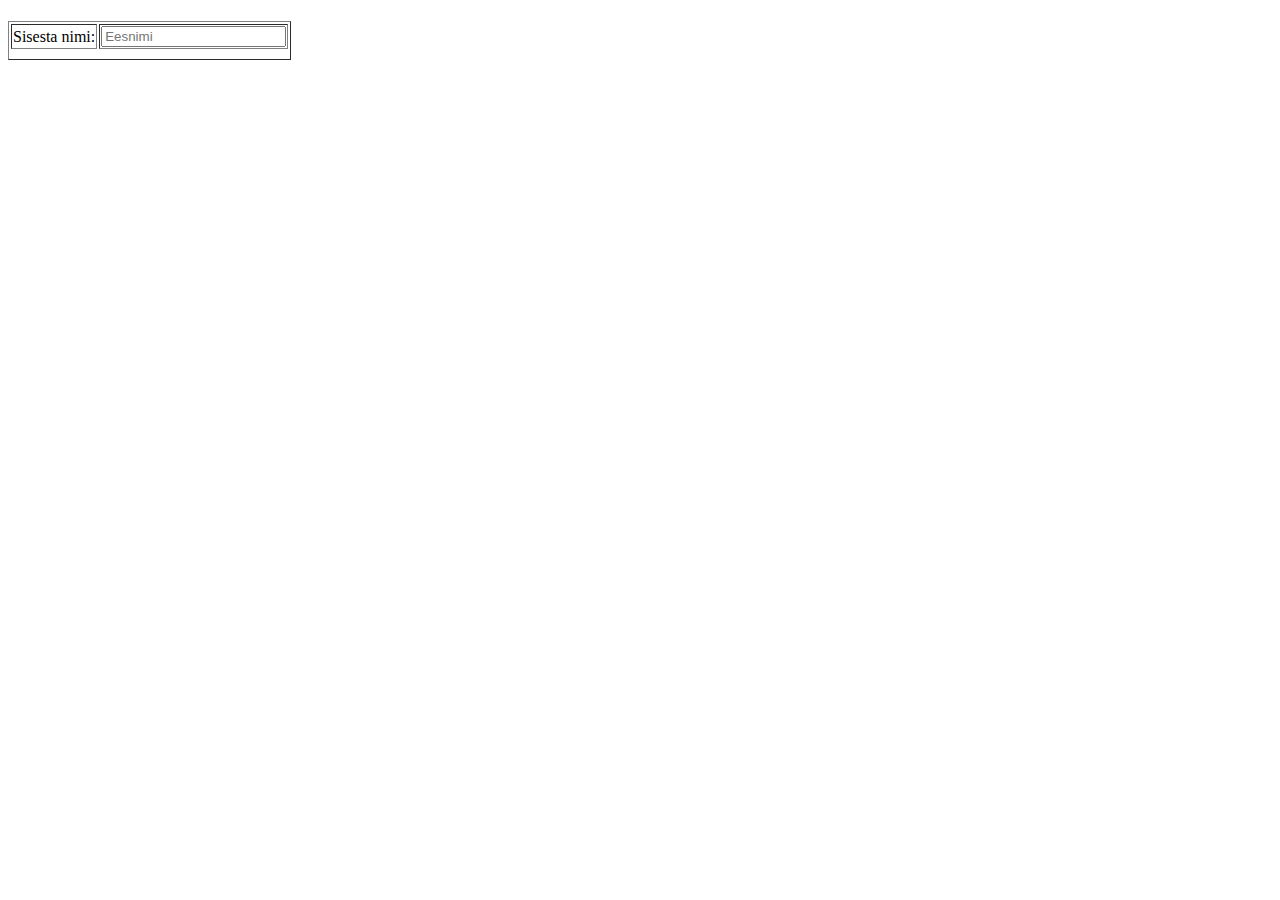
<file: anketTabelina.html>
<!DOCTYPE html>
<html lang="et">
<head>
    <meta charset="UTF-8">
    <title>Õpilase ankeet tabelina</title>
</head>
<body>
<h1></h1>
<form>
    <table border="1">
        <tr>
            <td>
                <label for="nimi">Sisesta nimi:</label>
            </td>
            <td>
                <input type="text" id="nimi" name="nimi" placeholder="Eesnimi">
                <div id="vastus" ></div>
            </td>
        </tr>

        <tr>
        </tr>

        <tr>
        </tr>

        <tr>
        </tr>

        <tr>
        </tr>

    </table>


</form>

</body>
</html>
</file>
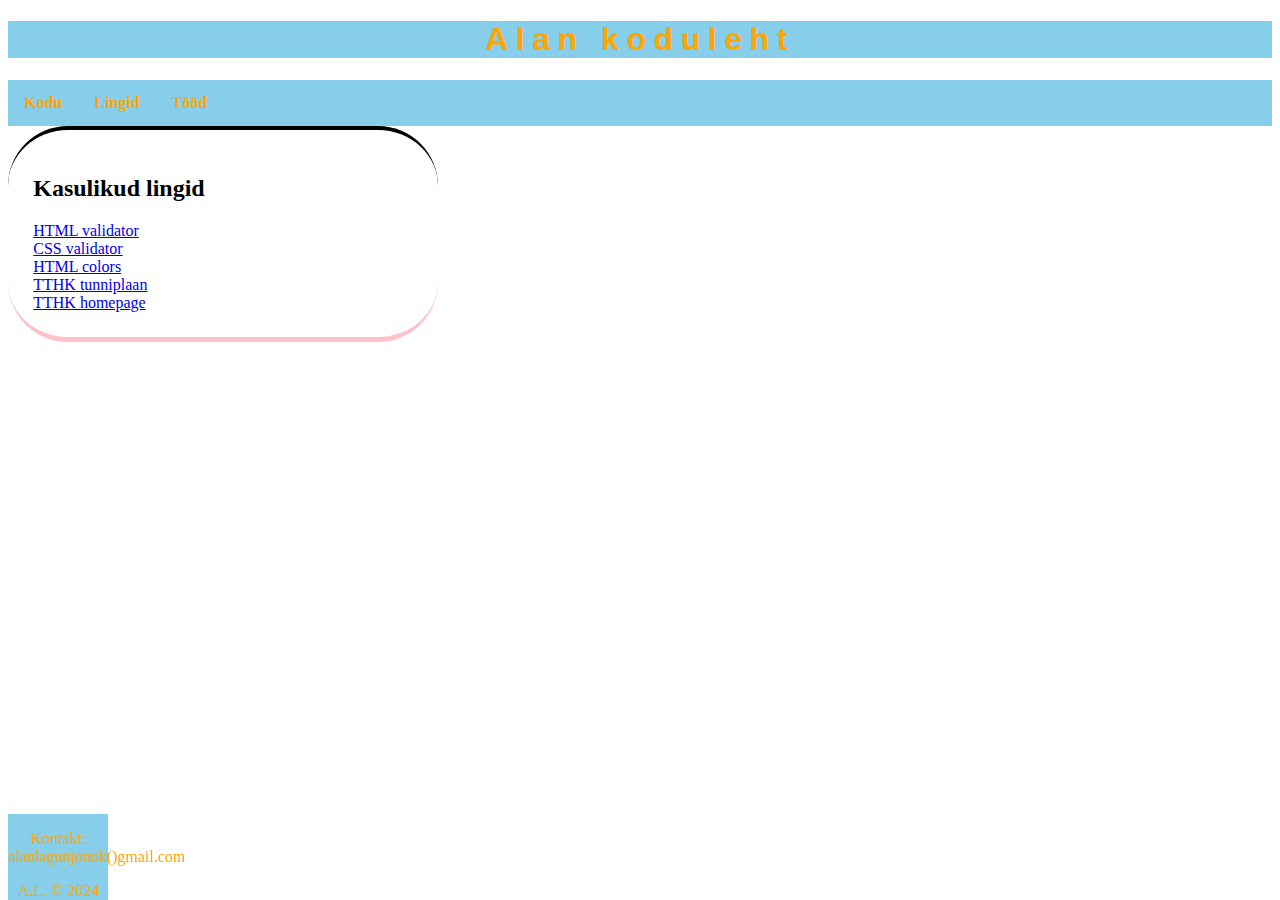
<file: lingid.html>
<!DOCTYPE html>
<html lang="et">
<!--tehninline info-->
	<head>
		<title>Alan koduleht</title>
		<meta charset="utf-8">
		<!--conecting css file-->
		<link rel="stylesheet" type="text/css" href="style.css">
	</head>
<!--veebilehe sisu-->
	<body>
<!--päis-->
	<header>
		<h1>Alan koduleht</h1>
	</header>
<!--navegeerimimenüü-->
	<nav>
		<ul>
				<li>
				<a href="index.html">
				Kodu
				</a>
			</li>
			<li>
				<a href="lingid.html">
				Lingid
				</a>
			</li>
			<li>
				<a href="tood.html">
				Tööd
				</a>
			</li>
	</ul>
	</nav>
<!--põhisisu-->
	<main>
		<section>
			<h2>Kasulikud lingid</h2>
			<div>
			<a href="https://validator.w3.org/">HTML validator</a>
			<br>
			<a href="https://jigsaw.w3.org/css-validator/">CSS validator</a>
			<br>
			<a href="https://www.w3schools.com/html/html_colors.asp">HTML colors</a>
			<br>
			<a href="https://thk.edupage.org/timetable/">TTHK tunniplaan</a>
			<br>
			<a href="https://www.tthk.ee/">TTHK homepage</a>
			</div>
		</section>
	</main>
<!--jalus - подвал-->
	<footer>
		<p>Kontakt: alanlagunjonok()gmail.com</p>
		A.L. &copy; 2024
	</footer>
	</body>




</html>
</file>
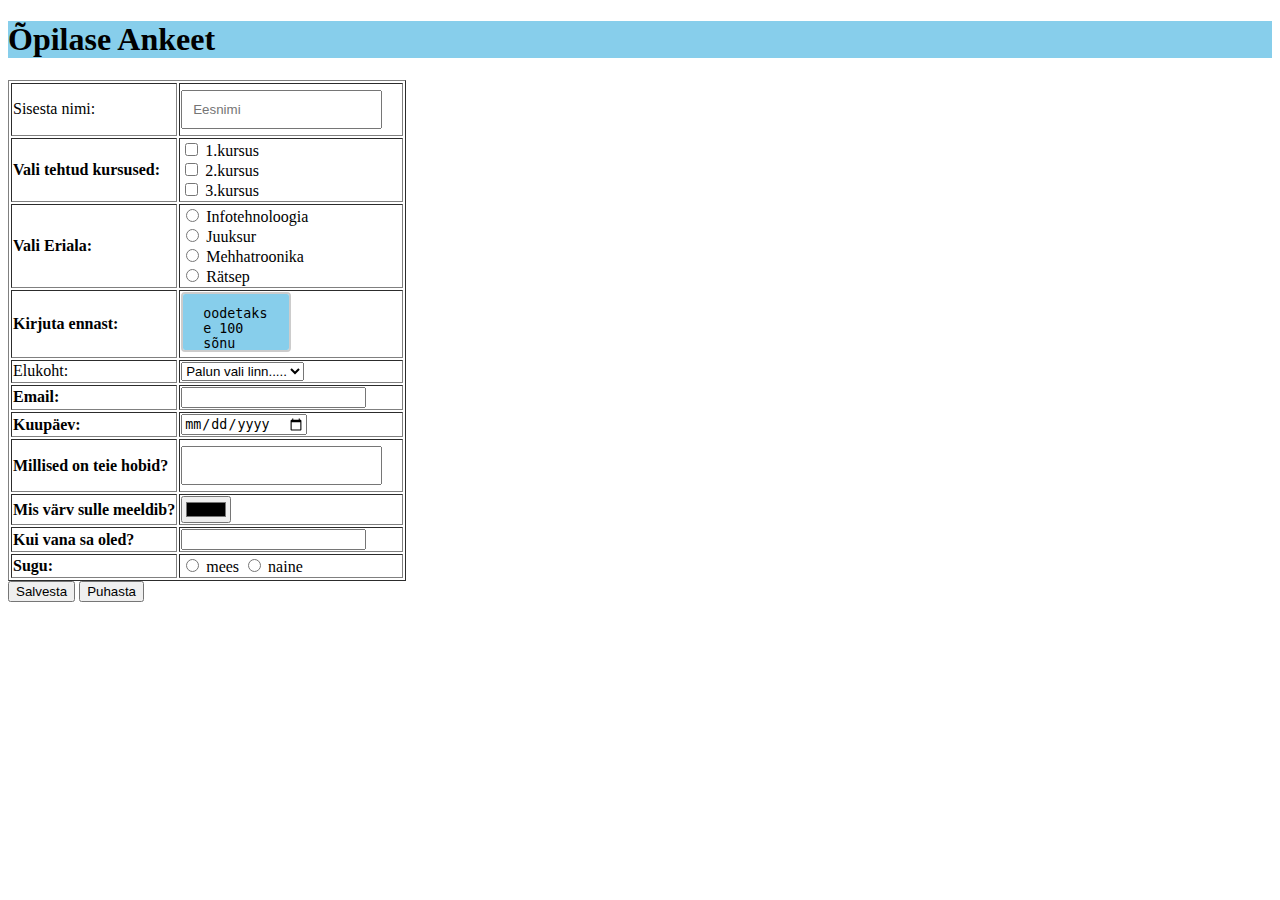
<file: opilaseAnkeet.html>
<!DOCTYPE html>
<html lang="et">
<head>
    <meta charset="UTF-8">
    <title>Õpilase ANKEET</title>
    <link rel="stylesheet" type="text/css" href="anketstyle.css">
    <script src="nimiLugemine.js"></script>
</head>
<body>
<h1>Õpilase Ankeet</h1>
<form>
    <!--tekstkast-->
	<table border="1">
	<tr>
    <td>
    <label for="nimi">Sisesta nimi:</label>
	</td>
        <td>
    <input type="text" id="nimi" name="nimi" placeholder="Eesnimi" oninput="sisestaNimi()">
    <div id="vastus"></div>
        </td>
    </tr>

        <tr>
            <td>
	
    <!--checkbox-->
    <strong>Vali tehtud kursused:</strong>
			</td>
            <td>
    <input type="checkbox" id="kurs1" value="1.kursus">
    <label for="kurs1">1.kursus</label>
    <br>
    <input type="checkbox" id="kurs2" value="2.kursus">
    <label for="kurs2">2.kursus</label>
    <br>
    <input type="checkbox" id="kurs3" value="3.kursus">
    <label for="kurs3">3.kursus</label>
			</td>

        <tr>
            <td>
    <!--radionupp-->
    <strong>Vali Eriala:</strong>
    <!--id kogu aeg erinevad,-->
			</td>
        <td>
    <input type="radio" id="it" value="IT" name="eriala">
    <label for="it">Infotehnoloogia</label>
    <br>
    <input type="radio" id="juuksur" value="IT" name="eriala">
    <label for="juuksur">Juuksur</label>
    <br>
    <input type="radio" id="meh" value="IT" name="eriala">
    <label for="meh">Mehhatroonika</label>
    <br>
    <input type="radio" id="ratsep" value="IT" name="eriala">
    <label for="ratsep">Rätsep</label>
		</td>

        <tr>
            <td>
    <!--suur tekstkast-->
    <strong>Kirjuta ennast:</strong>
			</td>
        <td>
    <textarea id="kiri">oodetakse 100 sõnu</textarea>
		</td>

        <tr>
            <td>
    <!--ripploend-->
    <label for="linn">Elukoht:</label>
			</td>
        <td>
    <select name="linn" id="linn">
        <option value="vali">Palun vali linn.....</option>
        <option value="Tallinn">Tallinn</option>
        <option value="Tartu">Tartu</option>
        <option value="Pärnu">Pärnu</option>
        <option value="Viljandi">Viljandi</option>
        <option value="Kehra">Kehra</option>
    </select>
		</td>

        <tr>
            <td>
    <strong>Email:</strong>
			</td>
        <td>
    <input type="email">
		</td>

        <tr>
            <td>
    <strong>Kuupäev:</strong>
			</td>
        <td>
    <input type="date">
		</td>

        <tr>
            <td>
    <strong>Millised on teie hobid?</strong>
			</td>
        <td>
    <input type="text">
		</td>

	<tr>
		<td>
    <strong>Mis värv sulle meeldib?</strong>
		</td>
    <td>
    <input type="color">
    </td>

        <tr>
            <td>
    <strong>Kui vana sa oled?</strong>
			</td>
        <td>
    <input type="number">
		</td>

        <tr>
            <td>
    <strong>Sugu:</strong>
			</td>
			<td>
    <input type="radio" id="man" value="man" name="sugu">
    <label for="man">mees</label>
    <input type="radio" id="woman" value="woman" name="sugu">
    <label for="woman">naine</label>
			</td>
    </table>
    <input type="button" value="Salvesta">
    <input type="reset" value="Puhasta">
</form>
</body>
</html>
</file>
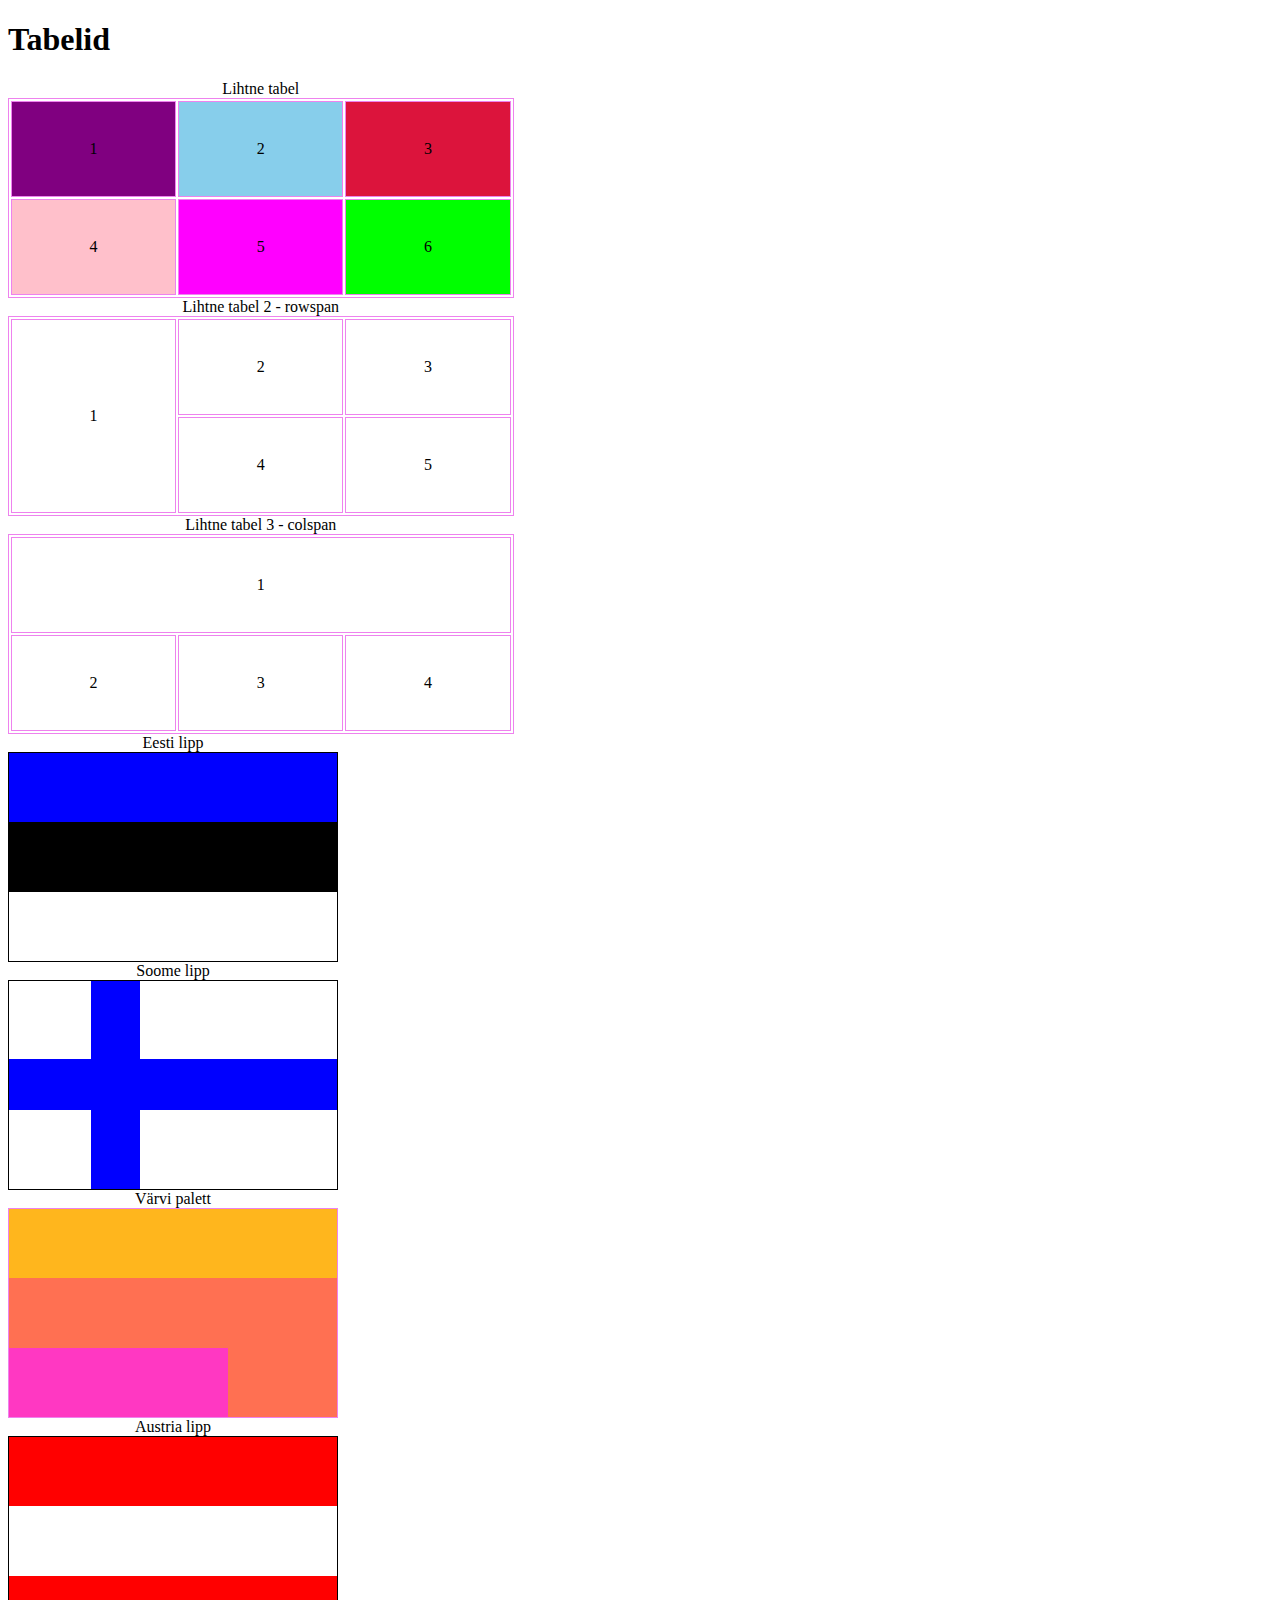
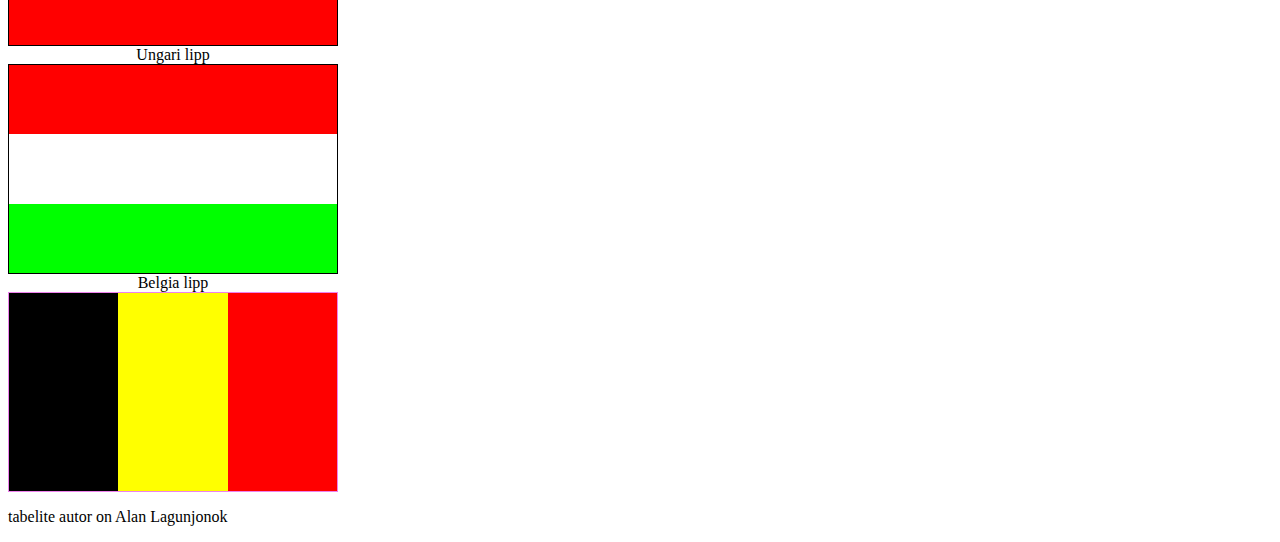
<file: tabelid.html>
<!DOCTYPE html>
<html lang="et">
	<head>
		<title>Ilusad tabelid</title>
		<meta charset="UTF-8">
		<link rel="stylesheet" type="text/css" href="tabelstyle.css">
	</head>
	<body>
		<header>
			<h1>Tabelid</h1>
		</header>
		<main>
		<!--tabel 1-->
			<table id="tabel1">
			<caption>Lihtne tabel</caption>
				<!--1.rida-->
				<tr>
					<td>1</td>
					<td>2</td>
					<td>3</td>
				</tr>
				<!--2.rida-->
				<tr>
					<td>4</td>
					<td>5</td>
					<td>6</td>
				</tr>
			</table>
			<!--tabel 2-->
			<table id="tabel2">
			<caption>Lihtne tabel 2 - rowspan</caption>
				<!--1.rida-->
				<tr>
					<td rowspan="2">1</td>
					<td>2</td>
					<td>3</td>
				</tr>
				<!--2.rida-->
				<tr>
					<td>4</td>
					<td>5</td>
				</tr>
			</table>
			<table id="tabel3">
			<caption>Lihtne tabel 3 - colspan</caption>
				<!--1.rida-->
				<tr>
					<td colspan="3">1</td>
				</tr>
				<!--2.rida-->
				<tr>
					<td>2</td>
					<td>3</td>
					<td>4</td>
				</tr>
			</table>
<!--Eesti lipp-->
			<table id="eesti">
			<caption>Eesti lipp</caption>
				<tr>
					<td></td>
				</tr>
				<tr>
					<td></td>
				</tr>
				<tr>
					<td></td>
				</tr>
			</table>
<!--Soome lipp-->
			<table id="soome">
			<caption>Soome lipp</caption>
				<tr>
					<td></td>
					<td></td>
					<td></td>
				</tr>
				<tr>
					<td colspan="3"></td>
				</tr>
				<tr>
					<td></td>
					<td></td>
					<td></td>
				</tr>
			</table>
		<!--Värvi palett-->
			<table id="palett">
			<caption>Värvi palett</caption>
				<!--1.rida-->
				<tr>
					<td colspan="3"></td>
				</tr>
				<!--2.rida-->
				<tr>
					<td colspan="2"></td>
					<td rowspan="2"></td>
				</tr>
				<!--3.rida-->
				<tr>
					<td></td>
					<td></td>
				</tr>
			</table>
			
<!--Austria lipp-->
			<table id="austria">
			<caption>Austria lipp</caption>
				<tr>
					<td></td>
				</tr>
				<tr>
					<td></td>
				</tr>
				<tr>
					<td></td>
				</tr>
			</table>
<!--Ungari lipp-->
			<table id="ungari">
			<caption>Ungari lipp</caption>
				<tr>
					<td></td>
				</tr>
				<tr>
					<td></td>
				</tr>
				<tr>
					<td></td>
				</tr>
			</table>
<!--Belgia lipp-->
			<table id="belgia">
			<caption>Belgia lipp</caption>
				<!--1.rida-->
				<tr>
					<td></td>
					<td></td>
					<td></td>
				</tr>
				<!--2.rida-->
				<tr>
					<td></td>
					<td></td>
					<td></td>
				</tr>
			</table>

		</main>
		<footer>
			<p>tabelite autor on Alan Lagunjonok</p>
		</footer>
	
	
	</body>


</html>
</file>
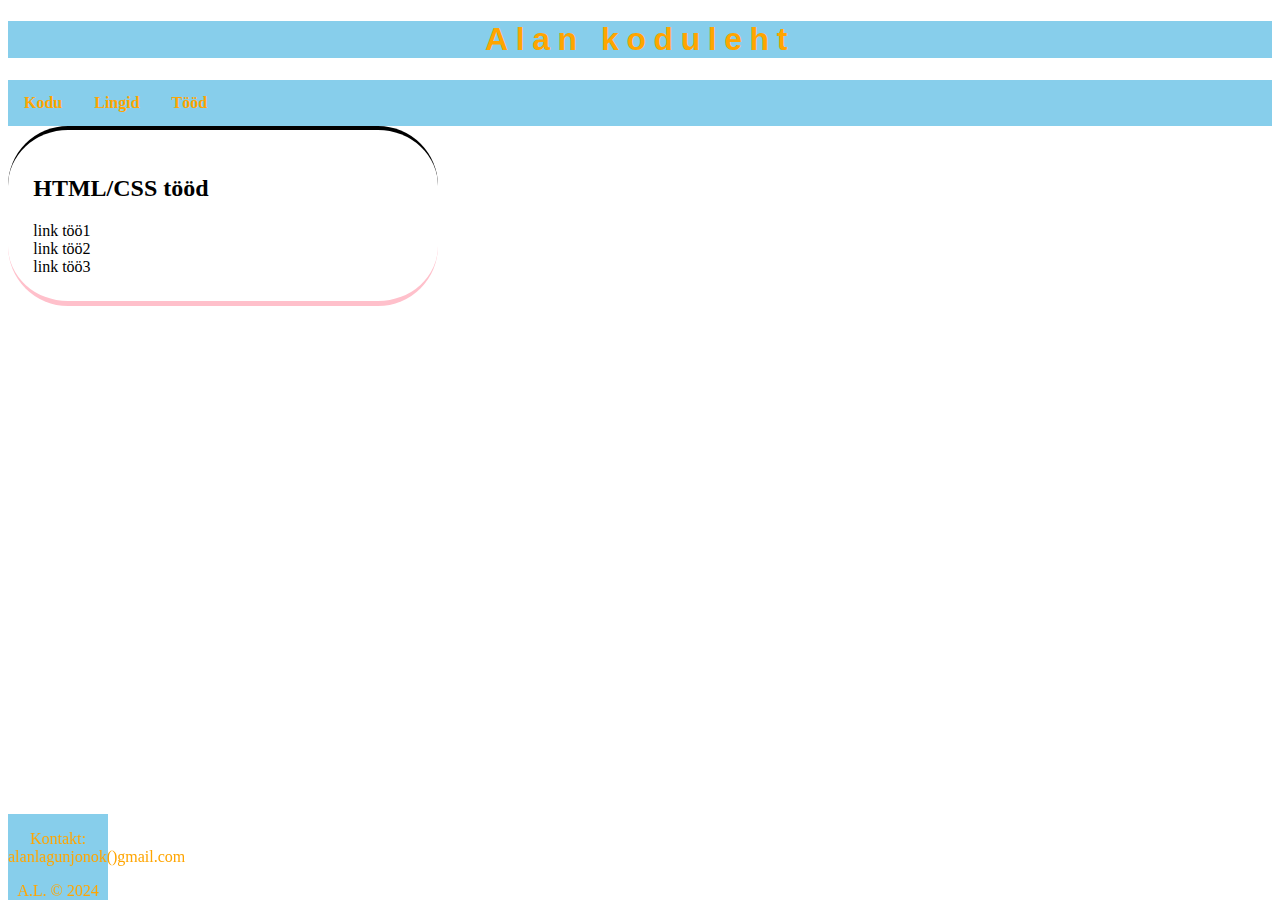
<file: tood.html>
<!DOCTYPE html>
<html lang="et">
<!--tehninline info-->
	<head>
		<title>Alan koduleht</title>
		<meta charset="utf-8">
		<!--conecting css file-->
		<link rel="stylesheet" type="text/css" href="style.css">
	</head>
<!--veebilehe sisu-->
	<body>
<!--päis-->
	<header>
		<h1>Alan koduleht</h1>
	</header>
<!--navegeerimimenüü-->
	<nav>
		<ul>
				<li>
				<a href="index.html">
				Kodu
				</a>
			</li>
			<li>
				<a href="lingid.html">
				Lingid
				</a>
			</li>
			<li>
				<a href="tood.html">
				Tööd
				</a>
			</li>
	</ul>
	</nav>
<!--põhisisu-->
	<main>
		<section>
			<h2>HTML/CSS tööd</h2>
			<div>
			link töö1
			<br>
			link töö2
			<br>
			link töö3
			</div>
		</section>
	</main>
<!--jalus - подвал-->
	<footer>
		<p>Kontakt: alanlagunjonok()gmail.com</p>
		A.L. &copy; 2024
	</footer>
	</body>




</html>
</file>
<file: style.css>
header{
	color: orange; /*teksti värv*/
	background-color: skyblue; /*tausta värv*/
	font-family: "Georgia", Arial;
	letter-spacing: 0.2cm;
	text-align: center;
}
footer{
	position: fixed;
	bottom: 0;
	background-color: skyblue;
	width: 100px;
	text-align: center;
	color: orange;
}
main section{
	border-top: 3pt solid black; /*dotted dashed*/
	border-bottom: 4pt solid pink;
	border-radius: 60px;
	padding: 2%;
	width: 30%;
}
main sectin h2{
	color: orange; /*teksti värv*/
	background-color: skyblue; /*tausta värv*/
	font-family: "Georgia", Arial;
	letter-spacing: 0.2cm;
	text-align: center;
}
/*navigeerimismenüü w3schools Lehelt*/
ul {
  list-style-type: none;
  margin: 0;
  padding: 0;
  overflow: hidden;
  background-color: skyblue;
}

li {
  float: left;
}

li a {
  display: block;
  color: orange;
  text-align: center;
  padding: 14px 16px;
  text-decoration: none;
  font-weight: bold;
}

li a:hover {
  background-color: #111;
}

img{
	border: 2pt solid black;
	border-radius: 120px;
}
</file>
<file: anketstyle.css>
h1{
    background-color: skyblue;
}
input[type=text] {
    padding: 10px 10px;
    margin: 5px 0;
    box-sizing: border-box;
    transition: width 0.4s ease-in-out;
}
input[type=text]:focus {
    border: 3px solid #87e9e7;
    width: 75%;
}
input[type=text]:hover {
    background-color: skyblue;
}
textarea {
    width: 50%;
    height: 60px;
    padding: 12px 20px;
    box-sizing: border-box;
    border: 2px solid #ccc;
    border-radius: 4px;
    background-color: skyblue;
    resize: none;
    transition: width 0.4s ease-in-out;
}
textarea:focus {
    width: 100%;
}
</file>
<file: tabelstyle.css>
table{
	width: 40%; /*40% ekraani laiust*/
	height: 200px;
	border: 1pt solid violet;
}
td{
	border: 1pt solid violet;
	text-align: center;
}
#tabel1 tr:nth-child(1) td:nth-child(1){
	background-color: purple;
}
#tabel1 tr:nth-child(1) td:nth-child(2){
	background-color: skyblue;
}
#tabel1 tr:nth-child(2) td:nth-child(1){
	background-color: pink;
}
#tabel1 tr:nth-child(2) td:nth-child(2){
	background-color: magenta;
}
#tabel1 tr:nth-child(1) td:nth-child(3){
	background-color: crimson;
}
#tabel1 tr:nth-child(2) td:nth-child(3){
	background-color: lime;
}
#eesti{
	width: 330px;
	height: 210px;
	border: 1pt solid black;
	border-spacing: 0;
}
#eesti td{
	border:0;
}
#eesti tr:nth-child(1){
	background-color: blue;
}
#eesti tr:nth-child(2){
	background-color: black;
}
#eesti tr:nth-child(3){
	background-color: white;
}
		/*-----Soome lipp--*/
#soome{
	width: 330px;
	height: 210px;
	border: 1pt solid black;
	border-spacing: 0;
}
#soome td{
	border: 0;
}
#soome tr:nth-child(1) td:nth-child(1),
#soome tr:nth-child(3) td:nth-child(1){
	background-color: white;
	width: 25%;
}
#soome tr:nth-child(1) td:nth-child(2),
#soome tr:nth-child(3) td:nth-child(2){
	background-color: blue;
	width: 15%;
}
#soome tr:nth-child(2){
	background-color: blue;
	height: 13%;
}
#soome tr:nth-child(1) td:nth-child(3),
#soome tr:nth-child(3) td:nth-child(3){
	background-color: white;
	height: 20%;}
	
#palett{
	width: 330px;
	height: 210px;
	border-spacing: 0;
}
#palett td{
	border: 0;
}
#palett tr:nth-child(1){
	background-color: #ffb61d;
}
#palett tr:nth-child(2){
	background-color: #ff7052;
}
#palett tr:nth-child(3){
	background-color: #ff38c2; 
}

#austria{
	width: 330px;
	height: 210px;
	border: 1pt solid black;
	border-spacing: 0;
}
#austria td{
	border:0;
}
#austria tr:nth-child(1){
	background-color: red;
}
#austria tr:nth-child(2){
	background-color: white;
}
#austria tr:nth-child(3){
	background-color: red;
}

#ungari{
	width: 330px;
	height: 210px;
	border: 1pt solid black;
	border-spacing: 0;
}
#ungari td{
	border:0;
}
#ungari tr:nth-child(1){
	background-color: red;
}
#ungari tr:nth-child(2){
	background-color: white;
}
#ungari tr:nth-child(3){
	background-color: lime;
}
#belgia{
	width: 330px; /*40% ekraani laiust*/
	height: 200px;
	border-spacing: 0;
}
#belgia td{
	border:0;
}
#belgia tr:nth-child(1) td:nth-child(1){
	background-color: black;
}
#belgia tr:nth-child(1) td:nth-child(2){
	background-color: yellow;
}
#belgia tr:nth-child(2) td:nth-child(1){
	background-color: black;
}
#belgia tr:nth-child(2) td:nth-child(2){
	background-color: yellow;
}
#belgia tr:nth-child(1) td:nth-child(3){
	background-color: red;
}
#belgia tr:nth-child(2) td:nth-child(3){
	background-color: red;
}
</file>
